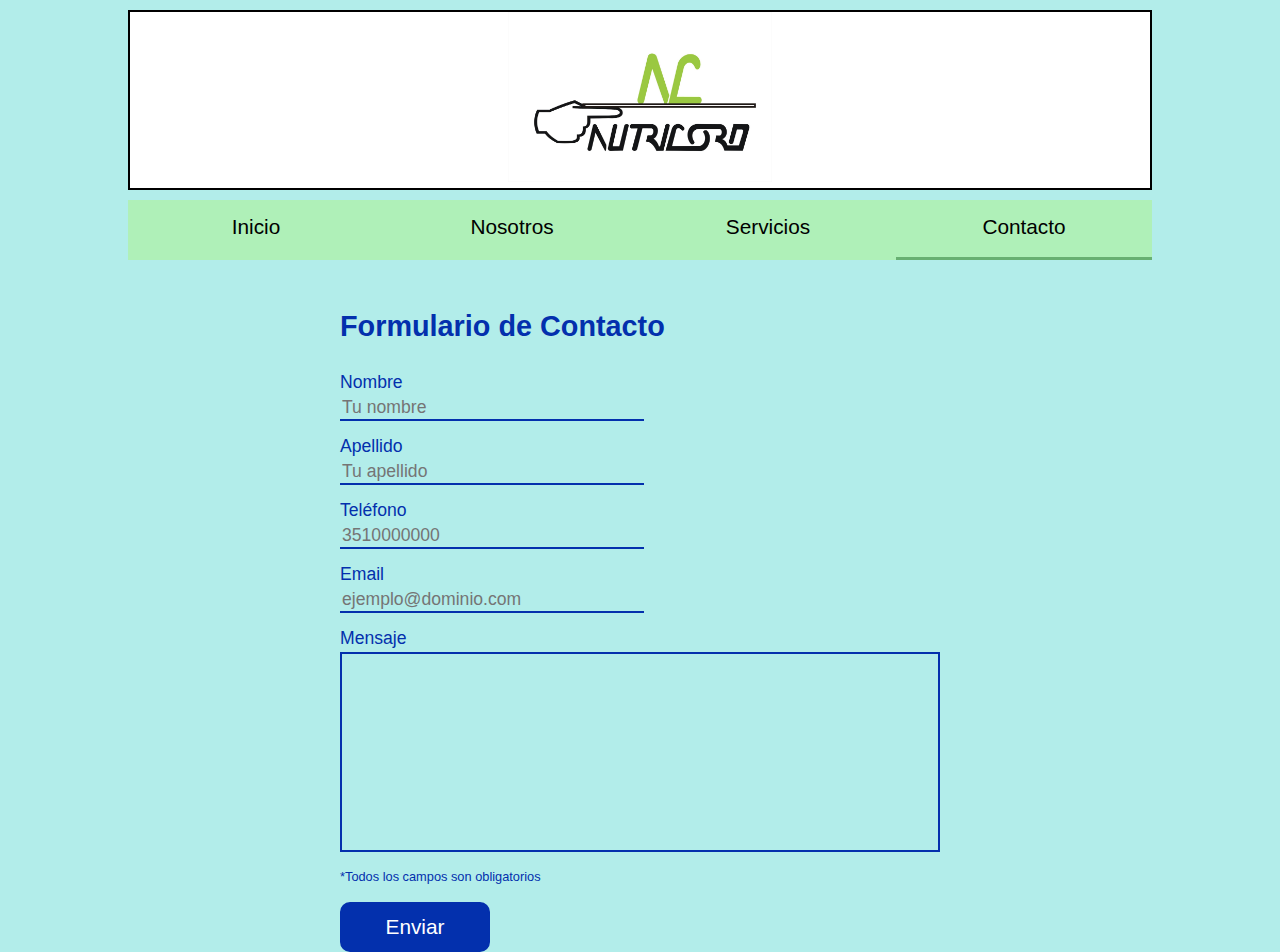
<file: contacto.html>
<!DOCTYPE html>
<html lang="en">
<head>
    <meta charset="UTF-8">
    <meta name="viewport" content="width=device-width, initial-scale=1.0">
    <title>Nutricord - Contacto</title>
    <link rel="stylesheet" href="css/style.css">
</head>
<body>
    <header>
        <div id="logo-container">
            <img id="logo-img" src="images/logo.jpg" alt="Nutricord - Logo">
        </div>
        
        <nav>
            <ul id="botonera">
                <a href="index.html"><li class="boton-nav">Inicio</li
                ></a><a href="nosotros.html"><li class="boton-nav">Nosotros</li
                ></a><a href="servicios.html"><li class="boton-nav">Servicios</li
                ></a><a href=""><li class="btn-activo">Contacto</li
            ></a></ul>
        </nav>
    </header>

    <form>
        <h3 id="cabeza-form">Formulario de Contacto</h3>
        <label class="desc-formulario">Nombre</label>
        <input id="nombre" class="campo-form" type="text" placeholder="Tu nombre">
        <label class="desc-formulario">Apellido</label>
        <input id="apellido" class="campo-form" type="text" placeholder="Tu apellido">
        <label class="desc-formulario">Teléfono</label>
        <input id="telefono" class="campo-form" type="text" placeholder="3510000000">
        <label class="desc-formulario">Email</label>
        <input type="text" class="campo-form" id="email" placeholder="ejemplo@dominio.com">
        <label class="desc-formulario">Mensaje</label>
        <textarea name="" id="mensaje" placeholder="¿En qué podemos ayudarte?"> </textarea>
        <p id="adv-campos">*Todos los campos son obligatorios</p>
        <br><input type="submit" id="enviar" value="Enviar">
    </form>
    <script src="js/formulario.js"></script>
</body>
</html>
</file>
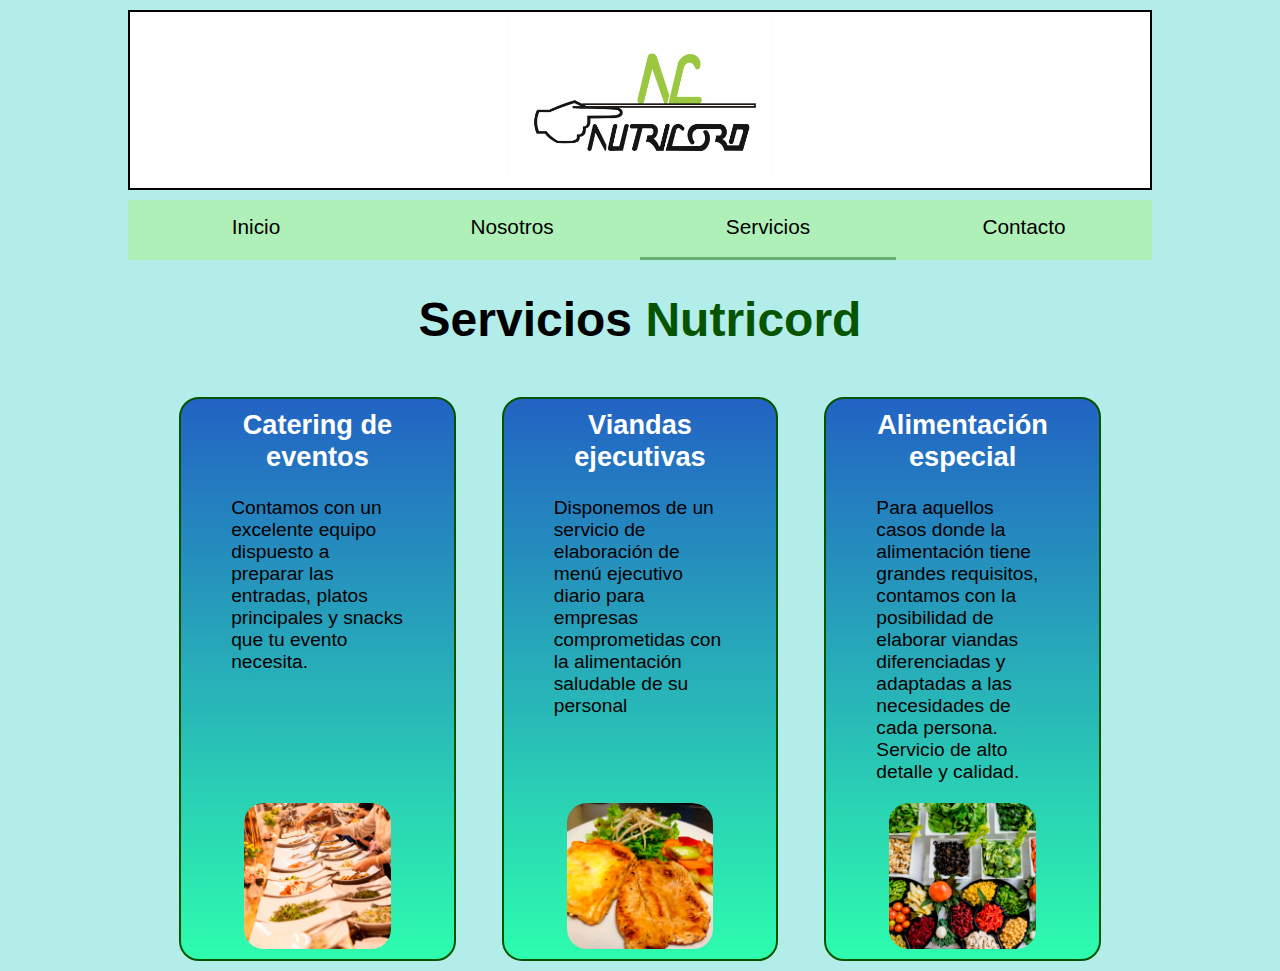
<file: servicios.html>
<!DOCTYPE html>
<html lang="en">
<head>
    <meta charset="UTF-8">
    <meta name="viewport" content="width=device-width, initial-scale=1.0">
    <link rel="stylesheet" href="css/style.css">
    <title>Nutricord - Servicios</title>
    <link rel="stylesheet" href="https://use.fontawesome.com/releases/v5.14.0/css/all.css" integrity="sha384-HzLeBuhoNPvSl5KYnjx0BT+WB0QEEqLprO+NBkkk5gbc67FTaL7XIGa2w1L0Xbgc" crossorigin="anonymous">
</head>
<body>
    <header>
        <div id="logo-container">
            <img id="logo-img" src="images/logo.jpg" alt="Nutricord - Logo">
        </div>
        
        <nav>
            <ul id="botonera">
                <a href="index.html"><li class="boton-nav">Inicio</li
                ></a><a href="nosotros.html"><li class="boton-nav">Nosotros</li
                ></a><a href=""><li class="btn-activo">Servicios</li
                ></a><a href="contacto.html"><li class="boton-nav">Contacto</li
            ></a></ul>
        </nav>
    </header>

    <h1 id="servicios-head">Servicios <span>Nutricord</span></h1>  
    <section id="servicios">
        <div id="catering">
            <h3 class="h3-servicios">Catering de eventos</h3>
            <p class="txt-servicios">Contamos con un excelente equipo dispuesto a preparar las entradas, platos principales y snacks que tu evento necesita.</p>
            <img class="img-servicios" src="images/catering.png" alt="">
        </div>

        <div id="viandas">
            <h3 class="h3-servicios">Viandas ejecutivas</h3>
            <p class="txt-servicios">Disponemos de un servicio de elaboración de menú ejecutivo diario para empresas comprometidas con la alimentación saludable de su personal</p>
            <img class="img-servicios" src="images/ejecutivo.png" alt="">
        </div>

        <div id="especiales">
            <h3 class="h3-servicios">Alimentación especial</h3>
            <p class="txt-servicios">Para aquellos casos donde la alimentación tiene grandes requisitos, contamos con la posibilidad de elaborar viandas diferenciadas y adaptadas a las necesidades de cada persona. Servicio de alto detalle y calidad.</p>
            <img class="img-servicios" src="images/especial.png" alt="">
        </div>

    </section>
</body>
</html>
</file>
<file: css/style.css>
@font-face {
    font-family: 'Montserrat';
    font-style: normal;
    font-weight: 400;
    src: url('../fonts/montserrat-v15-latin-regular.eot'); /* IE9 Compat Modes */
    src: local(''),
         url('../fonts/montserrat-v15-latin-regular.eot?#iefix') format('embedded-opentype'), /* IE6-IE8 */
         url('../fonts/montserrat-v15-latin-regular.woff2') format('woff2'), /* Super Modern Browsers */
         url('../fonts/montserrat-v15-latin-regular.woff') format('woff'), /* Modern Browsers */
         url('../fonts/montserrat-v15-latin-regular.ttf') format('truetype'), /* Safari, Android, iOS */
         url('../fonts/montserrat-v15-latin-regular.svg#Montserrat') format('svg'); /* Legacy iOS */
  }
  

body{
    min-width: 960px;
    max-width: 80%;
    margin: 0 auto;
    background-color:#b2edea;
    font-family: 'Segoe UI', Tahoma, Geneva, Verdana, sans-serif;   
}

#logo-container{
    width: 100%;
    background-color: #ffffff;
    height: 180px;
    text-align: center;
    margin-top: 10px;
    border:  2px solid #000000;
    box-sizing: border-box;
}

#logo-img{
    height: 170px;
}

#botonera{
    list-style-type: none;
    padding: 0;
    margin: 10px 0;
}


.boton-nav, .btn-activo{
    display: inline-block;
    width: 25%;
    margin: 0;
    text-align: center;
    height: 60px;
    background-color: #aff0b8;
    color: #000000;
    box-sizing: border-box;
    padding-top: 15px;
    font-size: 1.3rem;
}

.btn-activo{
    border-bottom: 3px solid #68b072;
}

.boton-nav:hover, .btn-activo:hover{
    background-color: #68b072;
    color: #ffffff;
}

#empresa-inicio    h1{
    font-size: 3rem;
    margin: 10px 0 5px 0;
}

#empresa-inicio h3{
    font-size: 2rem;
    margin: 0;
}

#reproductor{
    text-align: center;
    margin-top: 10px;
}

#video{
    max-width: 1920px;
    width: 70%;
    margin: 0 auto;
    border: 2px solid #000000;
    box-sizing: border-box;
    background-color: #ffffff;
}

#controladores{
    
    width: 70%;
    margin: 0 auto;
}

#botones{
    text-align: left;
}

#barra{
    height: 12px;
    width: 55%;
    margin-left: 1.5%;
    background-color: #68b072;
    display: inline-block;
    position: relative;
    border-radius: 6px;
}

#progreso{
    height: 16px;
    width: 16px;
    border-radius: 8px;
    background-color: #000000;
    display: inline-block;
    position: absolute;
    margin-top: 3px;

}

.btn-control{
    width: 10%;
    height: 22px;
    box-sizing: border-box;
}

.carousel{
    width: 90%;
    margin: 0 auto;
}

.slick-slide img{
    display: inline-block;
    margin: 0 auto;
}

#valores{
    margin-top: 40px;
    margin-bottom: 500px;
    text-align: center;
}

#flex-container{
    flex-direction: row;
    flex-flow: row;
    display: flex;
    align-items: flex-start;
    justify-content: space-around;
    width: 75%;
    margin: 20px auto 0;
}

.flex-item{
    text-align: center;
    flex: 1 2 26%;
    margin: 0 15px;
    max-width: 400px;
    background-color: #ffffff;
    border: 2px solid #0330ad;
    border-radius: 15px;
    box-sizing: border-box;
}

.flex-item:hover{
    transform:scale(1.08);
    border: 4px solid #075400;
    transition-property: all;
    transition-duration: 0.7s;
}

.valor-img{
    width: 60%;
    margin-top: 25px;
}

.valor-txt{
    font-size: 2rem;
    font-weight: 600;
}

#valores-h2{
    margin: 0 auto;
    font-size: 3rem;
    color: #0330ad;
    transition-property: all;
    transition-duration: 0.7s;
}

/* transition-property y transition-duration están repetidas para animar tanto cuando se coloca el mouse como cuando se quita de encima*/

#valores-h2:hover{
    color: #075400;
    transform: scale(1.2);
    transition-property: all;
    transition-duration: 0.7s;
}

.desc-formulario{
    display: block;
    margin: 15px 0 3px 0;
    font-size: 1.1rem;
    color: #0330ad;
}

.campo-form{
    border: none;
    border-bottom: 2px solid #0330ad;
    background-color: transparent;
    width: 300px;
    font-size: 1.1rem;
}

#cabeza-form{
    font-size: 1.8rem;
    font-weight: 700;
    color: #0330ad;
}

#mensaje {
    resize: none;
    width: 600px;
    height: 200px;
    background-color: transparent;
    border: 2px solid #0330ad;
}

#enviar{
    width: 150px;
    height: 50px;
    border-radius: 10px;
    border: 2px solid #0330ad;
    background-color: #0330ad;
    color: #ffffff;
    font-size: 1.3rem;
    box-sizing: border-box;
    
}

#enviar:hover{
    transition-property: all;
    transition-duration: 0.5s;
    background-color: #ffffff;
    color: #0330ad;
}

#mensaje{
    font-family: 'Segoe UI', Tahoma, Geneva, Verdana, sans-serif;
    font-size: 1rem;
    box-sizing: border-box;
}
#mensaje::placeholder{
    font-family: 'Segoe UI', Tahoma, Geneva, Verdana, sans-serif;
    font-size: 1rem;
}

#adv-campos{
    color: #0330ad;
    font-size: 0.8rem;
    margin-bottom: 0;
}

form{
    width: 600px;
    margin: 50px auto 0;
}

#servicios{
    width: 90%;
    margin: 50px auto 10px;
    display: flex;
    justify-content: space-between;
}

#servicios-head{
    font-size: 3rem;
    margin-left: auto;
    margin-right: auto;
    text-align: center;
}

#servicios-head > span{
    color: #075400;
}

#catering, #viandas, #especiales{
    width: 30%;
    padding: 10px 50px;
    display: inline-block;
    box-sizing: border-box;
    display: flex;
    flex-direction: column;
    border: 2px solid #075400;
    border-radius: 20px;
    background: rgb(45,253,174);
    background: linear-gradient(0deg, rgba(45,253,174,1) 0%, rgba(34,99,195) 100%);
}

.img-servicios{
    margin-left: auto;
    margin-right: auto;
    margin-top: auto;
    width: 85%;
    align-self: flex-end;
    border-radius: 20px;
}

.img-servicios:hover{
    animation-name: img-servicio;
    animation-duration: 2s;

}

@keyframes img-servicio{
    from{
        width: 85%;
        border-radius: 20px;
    }
    50%{
        width: 100%;
        border-radius: 0;
    }
    to{
        width: 85%;
        border-radius: 20px;
    }
}

.h3-servicios{
    font-size: 1.7rem;
    align-self: flex-start;
    margin: 0 0 5px;
    color: #ffffff;
    text-align: center;
}

.txt-servicios{
    font-size: 1.2rem;
}

/*Tablet*/
@media all and (min-width:600px) and (max-width: 1023px){

    body{
        margin: 0 auto;
        min-width: 200px;
        max-width: 90%;
    }

    .slick-slide img{
        max-height: 430px;
    }

    #video, #controladores{
        width: 100%;
    }

    .btn-control{
        width: 24%;
    }

    #barra{
        width: 95%; 
    }

    #botones{
        text-align: center;
    }

    .valor-txt{
        font-size: 1.5rem;
    }
    
    #flex-container{
        flex-basis: 50%;
        flex-flow: row wrap;
        flex-direction: row-reverse;
    }

    .flex-item{
        margin: 0 5px;
        min-width: 200px;
        max-width: 300px;
        flex: 1 1 35%;
    }

    #servicios{
        width: 100%;
        display: flex;
        flex-direction: row;
        flex-wrap: wrap;
        justify-content: center;
    }
    
    #catering, #viandas, #especiales{
        width: 48%;
    }
}
/*Celular*/
@media all and (max-width: 599px) {
    body{
        min-width: 200px;
        max-width: 95%;
        margin: 0 auto;
    }
    #logo-img{
        height: 120px;
    }

    #logo-container{
        height: 125px;
    }

    .boton-nav, .btn-activo{
        width: 100%;
        border-bottom: 3px solid #075400;
        border-left: 3px solid #075400;
        border-right: 3px solid #075400;
    }
    #botonera{
        border-top: 3px solid #075400;
    }

    #empresa-inicio    h1{
        font-size: 2.5rem;
    }
    
    #empresa-inicio h3{
        font-size: 1.5rem;
    }

    #video, #controladores{
        width: 100%;
    }
    
    .btn-control{
        width: 24%;
    }
    
    #barra{
        width: 95%; 
    }
    
    #botones{
        text-align: center;
    }

    .slick-slide img{
        max-height: 280px;
    }
    
    #flex-container{
        flex-flow: column;
        align-items: center;
    }

    .flex-item{
        margin-bottom: 5px;
    }

    #servicios{
        width: 100%;
        display: flex;
        flex-direction: column;
    }
    
    #catering, #viandas, #especiales{
        width: 100%;
    }
}
</file>
